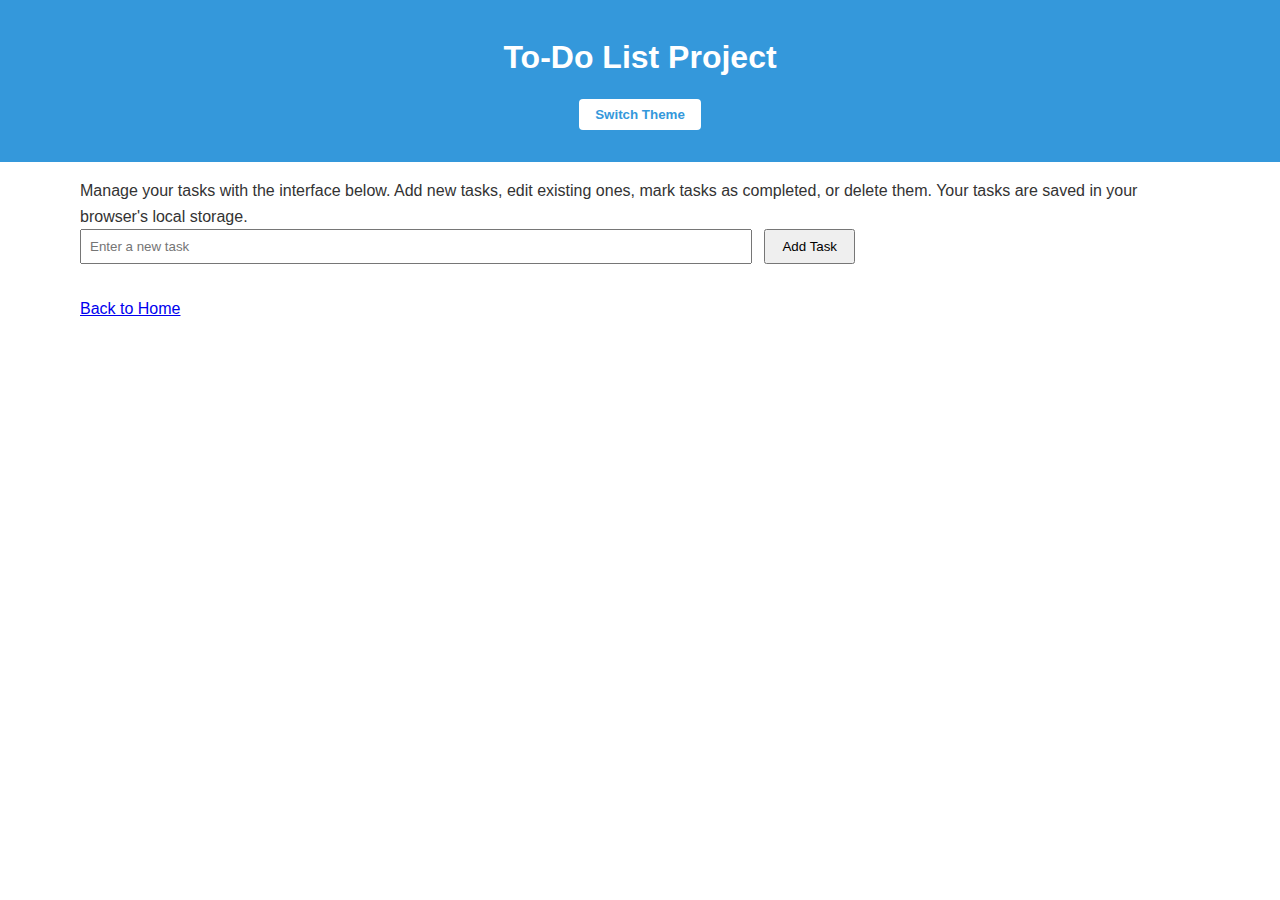
<file: assets/todo-task-manager.html>
<!DOCTYPE html>
<html lang="en">
<head>
  <meta charset="UTF-8">
  <meta name="viewport" content="width=device-width, initial-scale=1.0">
  <title>To-Do List Project</title>
  <link rel="stylesheet" href="../assets/css/styles.css">
</head>
<body class="light-mode">
  <header class="header">
    <div class="container">
      <h1>To-Do List Project</h1>
      <button id="theme-switcher" class="theme-switcher">Switch Theme</button>
    </div>
  </header>
  <main>
    <div class="container">
      <p>
        Manage your tasks with the interface below. Add new tasks, edit existing ones, mark tasks as completed, or delete them. Your tasks are saved in your browser's local storage.
      </p>
      <div class="todo">
        <input type="text" id="new-task" placeholder="Enter a new task">
        <button id="add-task">Add Task</button>
        <ul id="task-list"></ul>
      </div>
      <p><a href="../index.html">Back to Home</a></p>
    </div>
  </main>
  
  <script src="../assets/js/scripts.js"></script>
</body>
</html>
</file>
<file: assets/css/styles.css>
/* Reset and base styles */
* {
    margin: 0;
    padding: 0;
    box-sizing: border-box;
  }
  
  body {
    font-family: Arial, sans-serif;
    line-height: 1.6;
    background-color: var(--bg-color);
    color: var(--text-color);
    transition: background-color 0.3s, color 0.3s;
  }
  
  /* CSS Variables for theming */
  :root {
    --primary-color: #3498db;
    --secondary-color: #2ecc71;
    --bg-color: #ffffff;
    --text-color: #333333;
    --divider-color: #000000;
  }
  
  body.dark-mode {
    --bg-color: #121212;
    --text-color: #e0e0e0;
    --divider-color: #ffffff;
  }
  
  /* Container */
  .container {
    width: 90%;
    max-width: 1200px;
    margin: auto;
    padding: 1rem;
  }
  
  /* Header styles */
  .header {
    background: var(--primary-color);
    color: #fff;
    padding: 1rem 0;
    text-align: center;
  }
  
  .navbar ul {
    list-style: none;
    display: flex;
    justify-content: center;
    gap: 2rem;
  }
  
  .navbar a {
    color: #fff;
    text-decoration: none;
    font-weight: bold;
  }
  
  /* Sections */
  section {
    padding: 2rem 0;
  }
  
  section h2 {
    text-align: center;
    margin-bottom: 1rem;
  }
  
  /* Section Divider */
  .section-divider {
    border: 0;
    height: 1px;
    background: var(--divider-color);
    margin: 2rem 0;
  }
  
  /* Projects / To-Do */
  .todo {
    margin-bottom: 2rem;
  }
  
  #new-task {
    padding: 0.5rem;
    width: 60%;
    margin-right: 0.5rem;
  }
  
  #add-task {
    padding: 0.5rem 1rem;
    cursor: pointer;
  }
  
  #task-list {
    list-style: none;
    margin-top: 1rem;
  }
  
  #task-list li {
    padding: 0.5rem;
    border: 1px solid var(--primary-color);
    margin-bottom: 0.5rem;
    display: flex;
    align-items: center;
    gap: 0.5rem;
  }
  
  #task-list li.completed .task-text {
    text-decoration: line-through;
    opacity: 0.6;
  }
  
  /* GitHub Repo Stats */
  .github-stats ul {
    list-style: none;
    padding: 0;
  }
  
  .github-stats li {
    margin-bottom: 0.5rem;
  }
  
  /* Contact */
  .contact ul {
    list-style: none;
    text-align: center;
  }
  
  .contact li {
    margin: 0.5rem 0;
  }
  
  /* Footer */
  .footer {
    background: #222;
    color: #fff;
    text-align: center;
    padding: 1rem 0;
  }
  
  .social-icons a {
    margin: 0 0.5rem;
    display: inline-block;
    color: #fff;
    text-decoration: none;
  }
  
  /* Modal styles */
  .modal {
    display: none;
    position: fixed;
    z-index: 100;
    left: 0;
    top: 0;
    width: 100%;
    height: 100%;
    overflow: auto;
    background: rgba(0, 0, 0, 0.7);
  }
  
  .modal-content {
    background: #fff;
    margin: 10% auto;
    padding: 1rem;
    border-radius: 8px;
    width: 80%;
    max-width: 600px;
    position: relative;
  }
  
  .modal-content pre {
    white-space: pre-wrap;
    word-wrap: break-word;
    color: #333;
  }
  
  /* Close button */
  .close {
    position: absolute;
    right: 1rem;
    top: 1rem;
    font-size: 1.5rem;
    cursor: pointer;
  }
  
  /* Theme switcher button */
  .theme-switcher {
    margin-top: 1rem;
    padding: 0.5rem 1rem;
    border: none;
    background: #fff;
    color: var(--primary-color);
    cursor: pointer;
    border-radius: 4px;
    font-weight: bold;
  }
  
  /* Profile Picture */
  .profile-pic {
    width: 50px;
    height: 50px;
    border-radius: 50%;
    margin-right: 10px;
    vertical-align: middle;
  }
  
  /* Responsive design */
  @media (max-width: 768px) {
    .navbar ul {
      flex-direction: column;
      gap: 1rem;
    }
  }
</file>
